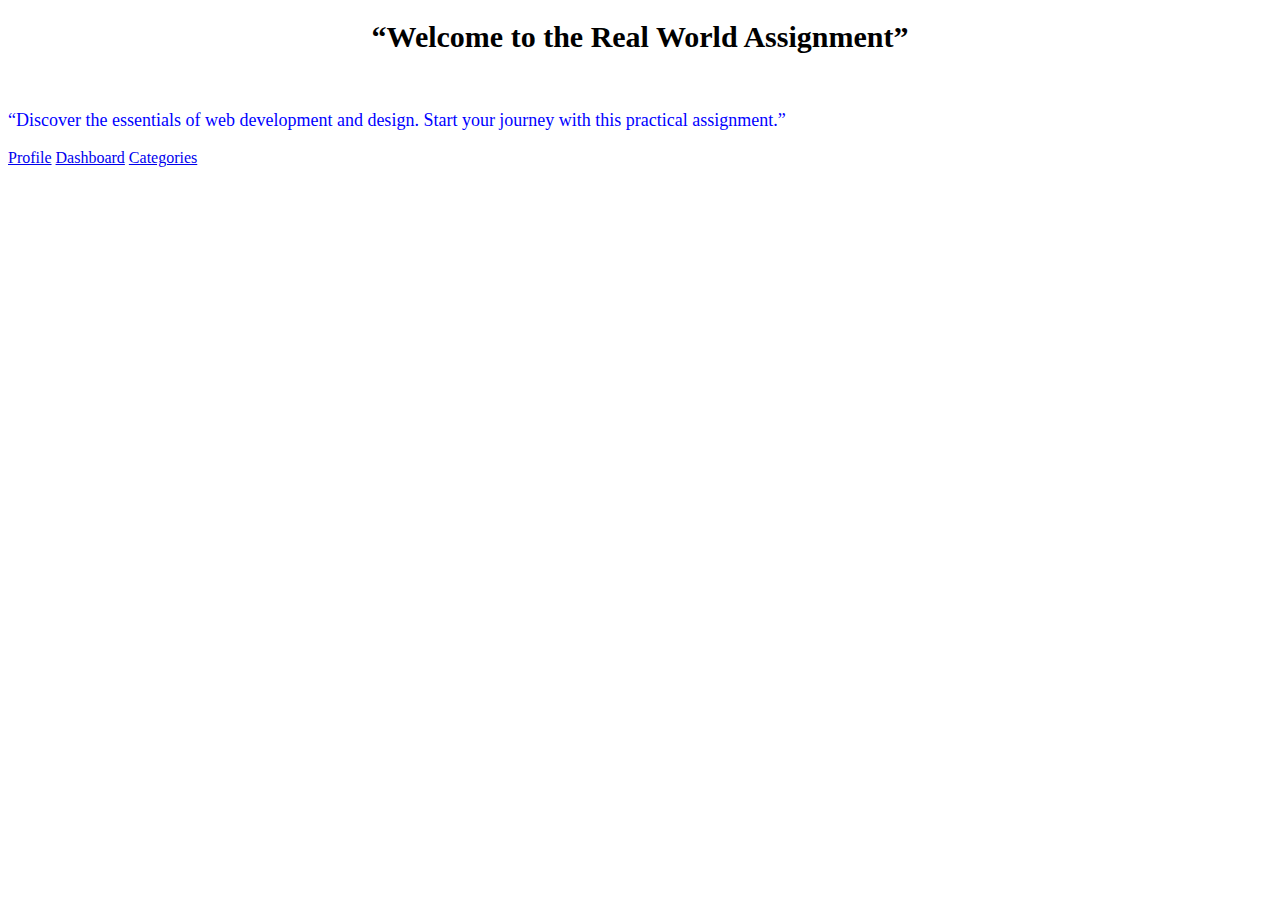
<file: Assignment-1/index.html>
<!DOCTYPE html>
<html>
    <head>
        <meta charset="UTF-8">
        <title>Real World Assignment</title>
        <link rel="shortcut icon" href="favicon.ico?v=2">
    </head>

    <body>
        <h1 style="color: black; font-size: 30PX; text-align: center;">
            “Welcome to the Real World Assignment”
        </h1>
    <br>

        <p style="color:blue; font-size: 18px;">
            “Discover the essentials of web development and design. Start your journey with this practical assignment.”
        </p>

        <a href="profile.html" target="_blank" &nbsp>Profile</a>
        
        <a href="dashboard.html" target="_blank" &nbsp>Dashboard</a>
        
        <a href="categories.html" target="_blank" &nbsp>Categories</a>
    </body>
</html>
</file>
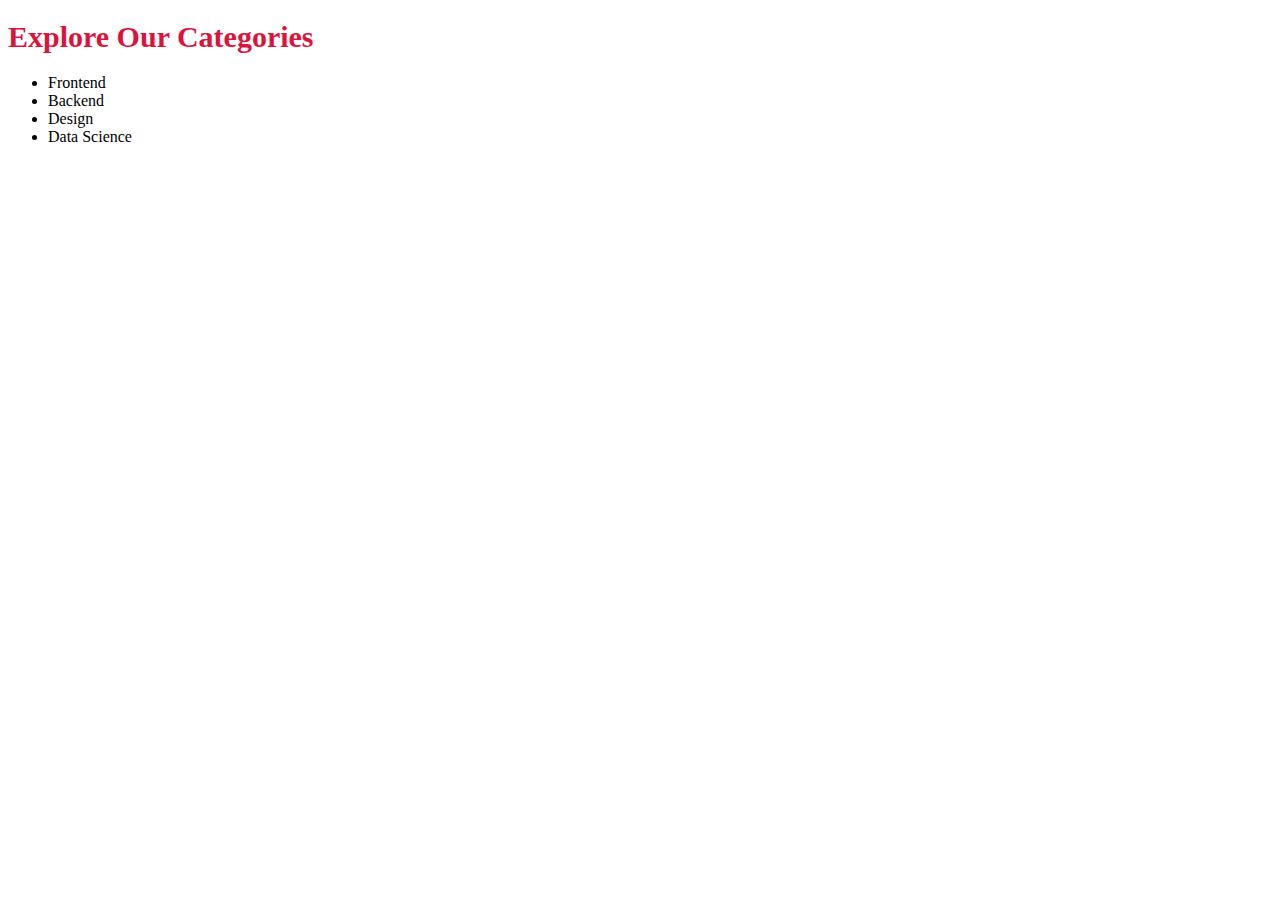
<file: Assignment-1/categories.html>
<!DOCTYPE html>
<head>
    <title>Categories - Real World Assignment</title>
    <link rel="stylesheet" href="categories.css" />
</head>

<body>

    <h1 class="cat-class">Explore Our Categories</h1>
    <ul>
        <li>Frontend</li>
        <li>Backend</li>
        <li>Design</li>
        <li>Data Science</li>
    </ul>
</body>
</file>
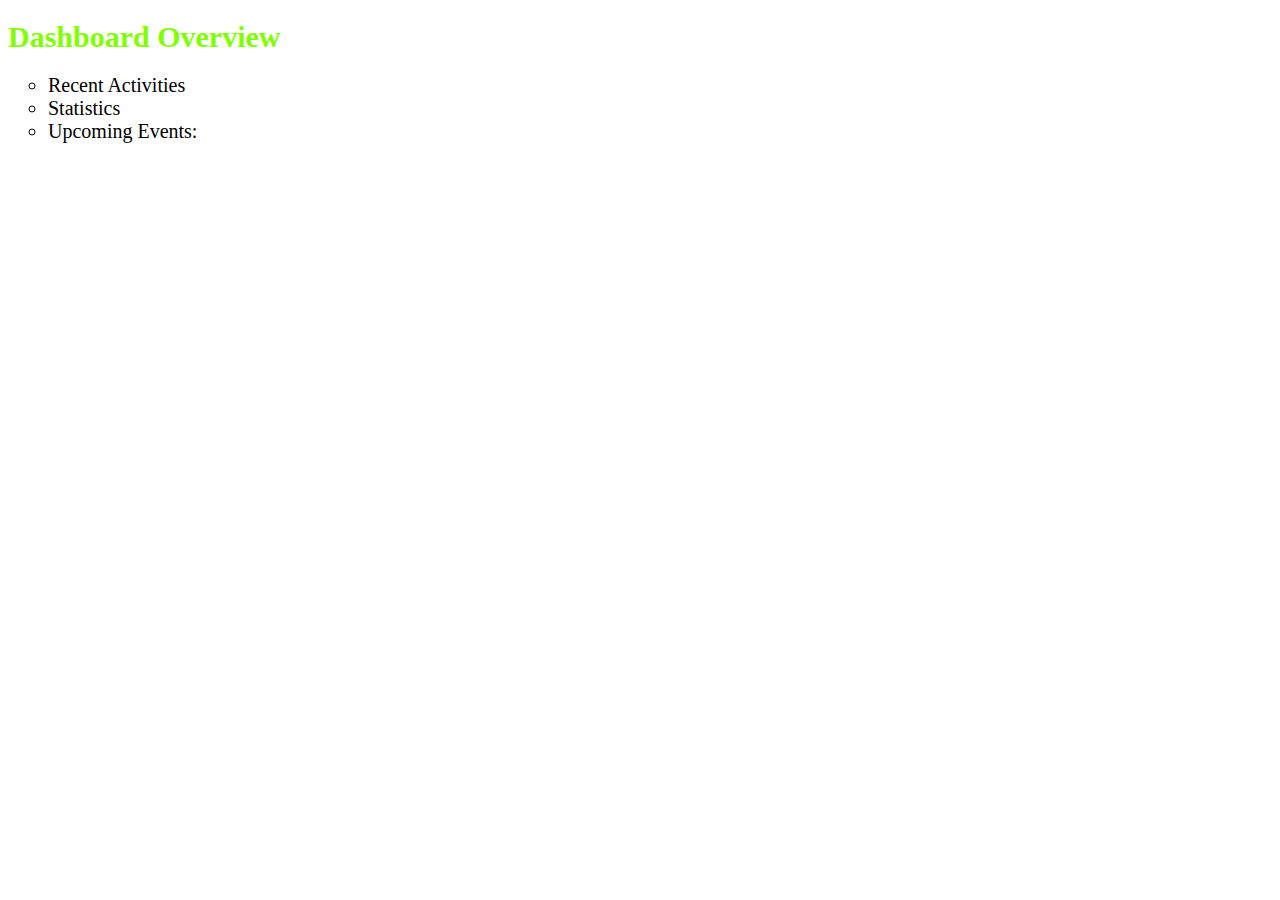
<file: Assignment-1/dashboard.html>
<!DOCTYPE html>
<hmtl>

    <head>
        <title>Dashboard - Real World Assignment</title>
        <link rel="stylesheet" href="dashboard.css" />
    </head>

    <body>
        <h1>
            Dashboard Overview
        </h1>
        <ul>
            <li>Recent Activities</li>
            <li>Statistics</li>
            <li>Upcoming Events:</li>

        </ul>
    </body>
</hmtl>
</file>
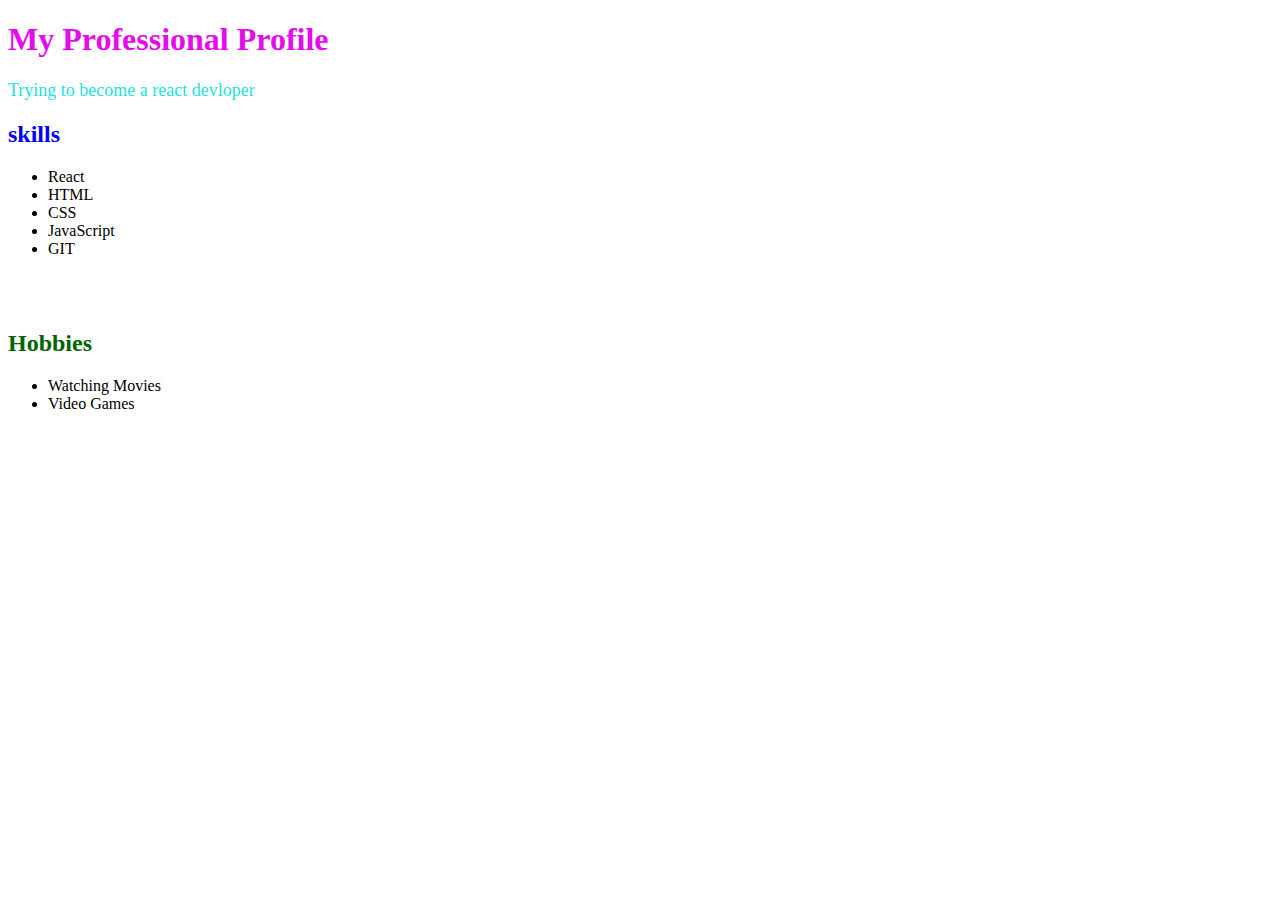
<file: Assignment-1/profile.html>
<!DOCTYPE html>
<html>
    <style>
        h1{
            color: rgb(228, 12, 236);
        }
    p{
        color: rgb(38, 225, 225);
        font-size: large;
    }
    .skill{
        color: blue;
    }
       .hobbie{
        color: darkgreen;
       }

    </style>
    <head>
        <title>Profile - Real World Assignment</title>

     
    </head>
    
    <body>

  <h1>
    My Professional Profile
</h1>

<p>
    Trying to become a react devloper
</p>
<h2 class="skill">
    skills
</h2>
<ul>
    <li>React</li>
    <li>HTML</li>
    <li>CSS</li>
    <li>JavaScript</li>
    <li>GIT</li>
</ul>
<br>
<br>
<h2 class="hobbie">
    Hobbies
</h2>
<ul>
    <li>Watching Movies</li>
    <li>Video Games</li>
</ul>
</body>
</html>
</file>
<file: Assignment-1/categories.css>
.cat-class{
    color: crimson;
    font-size: 30px;
}
</file>
<file: Assignment-1/dashboard.css>
h1{
    color: chartreuse;
    font-size: 30px;
}

ul{
    list-style-type: circle;
    font-size: 20px;
}
</file>
